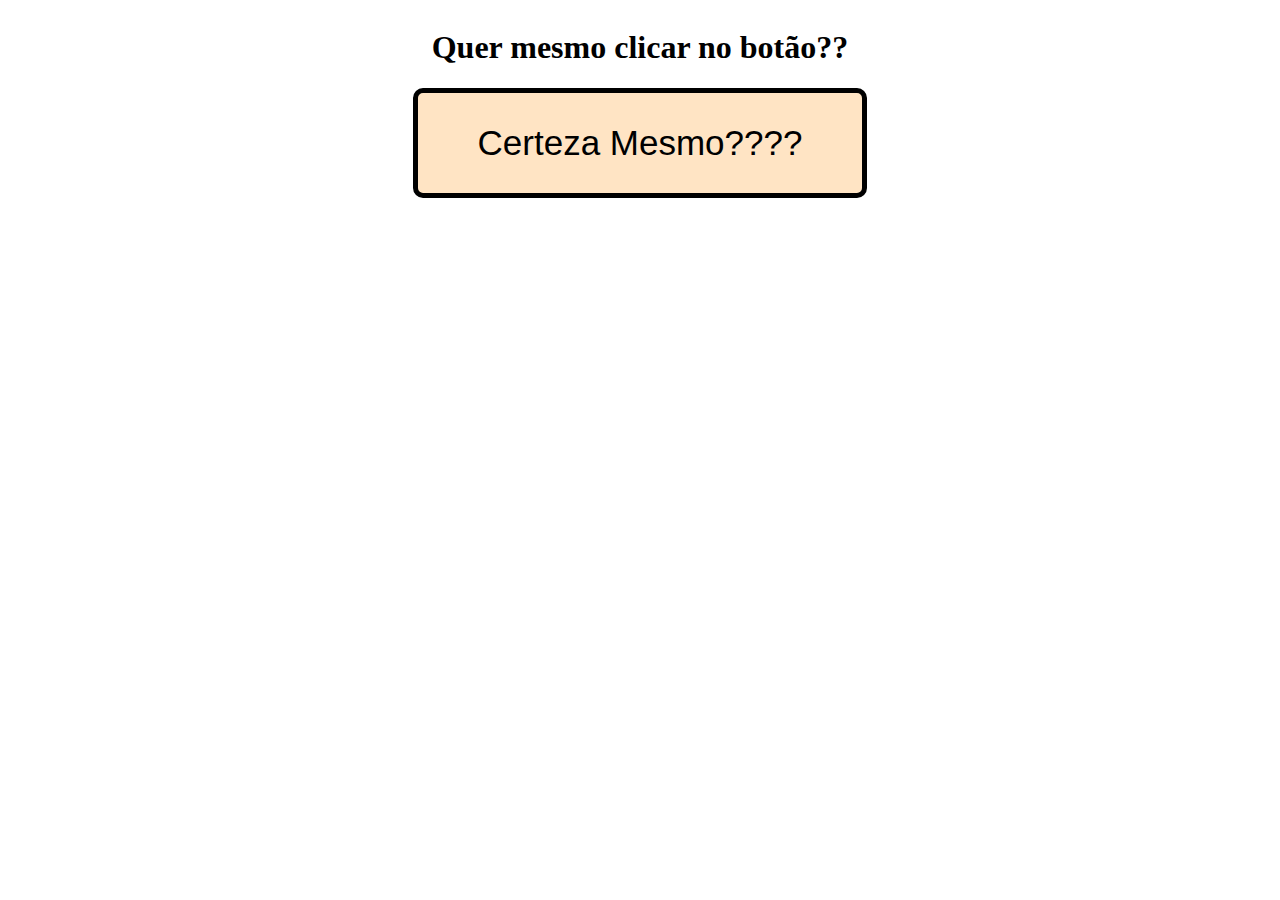
<file: animation.html>
<!DOCTYPE html>
<html lang="pt-BR">
<head>
    <meta charset="UTF-8">
    <meta http-equiv="X-UA-Compatible" content="IE=edge">
    <meta name="viewport" content="width=device-width, initial-scale=1.0">
    <title>Animação</title>
    <link href="animation/style.css" rel="stylesheet" type="text/css" />
    <link rel="icon" type="image/x-icon" href="tomato.png">
</head>
<body>
    <div class="everything">
        <h1 id="title">Quer mesmo clicar no botão??</h1>
        <button id="button">Certeza Mesmo????</button>
        <audio controls hidden id="song">
          <source src="animation/roll.mp3" type="audio/mpeg">
        Seu navegador não suporta elemento de áudio.
        </audio>
      </div>
      <script src="animation/script.js"></script>
</body>
</html>
</file>
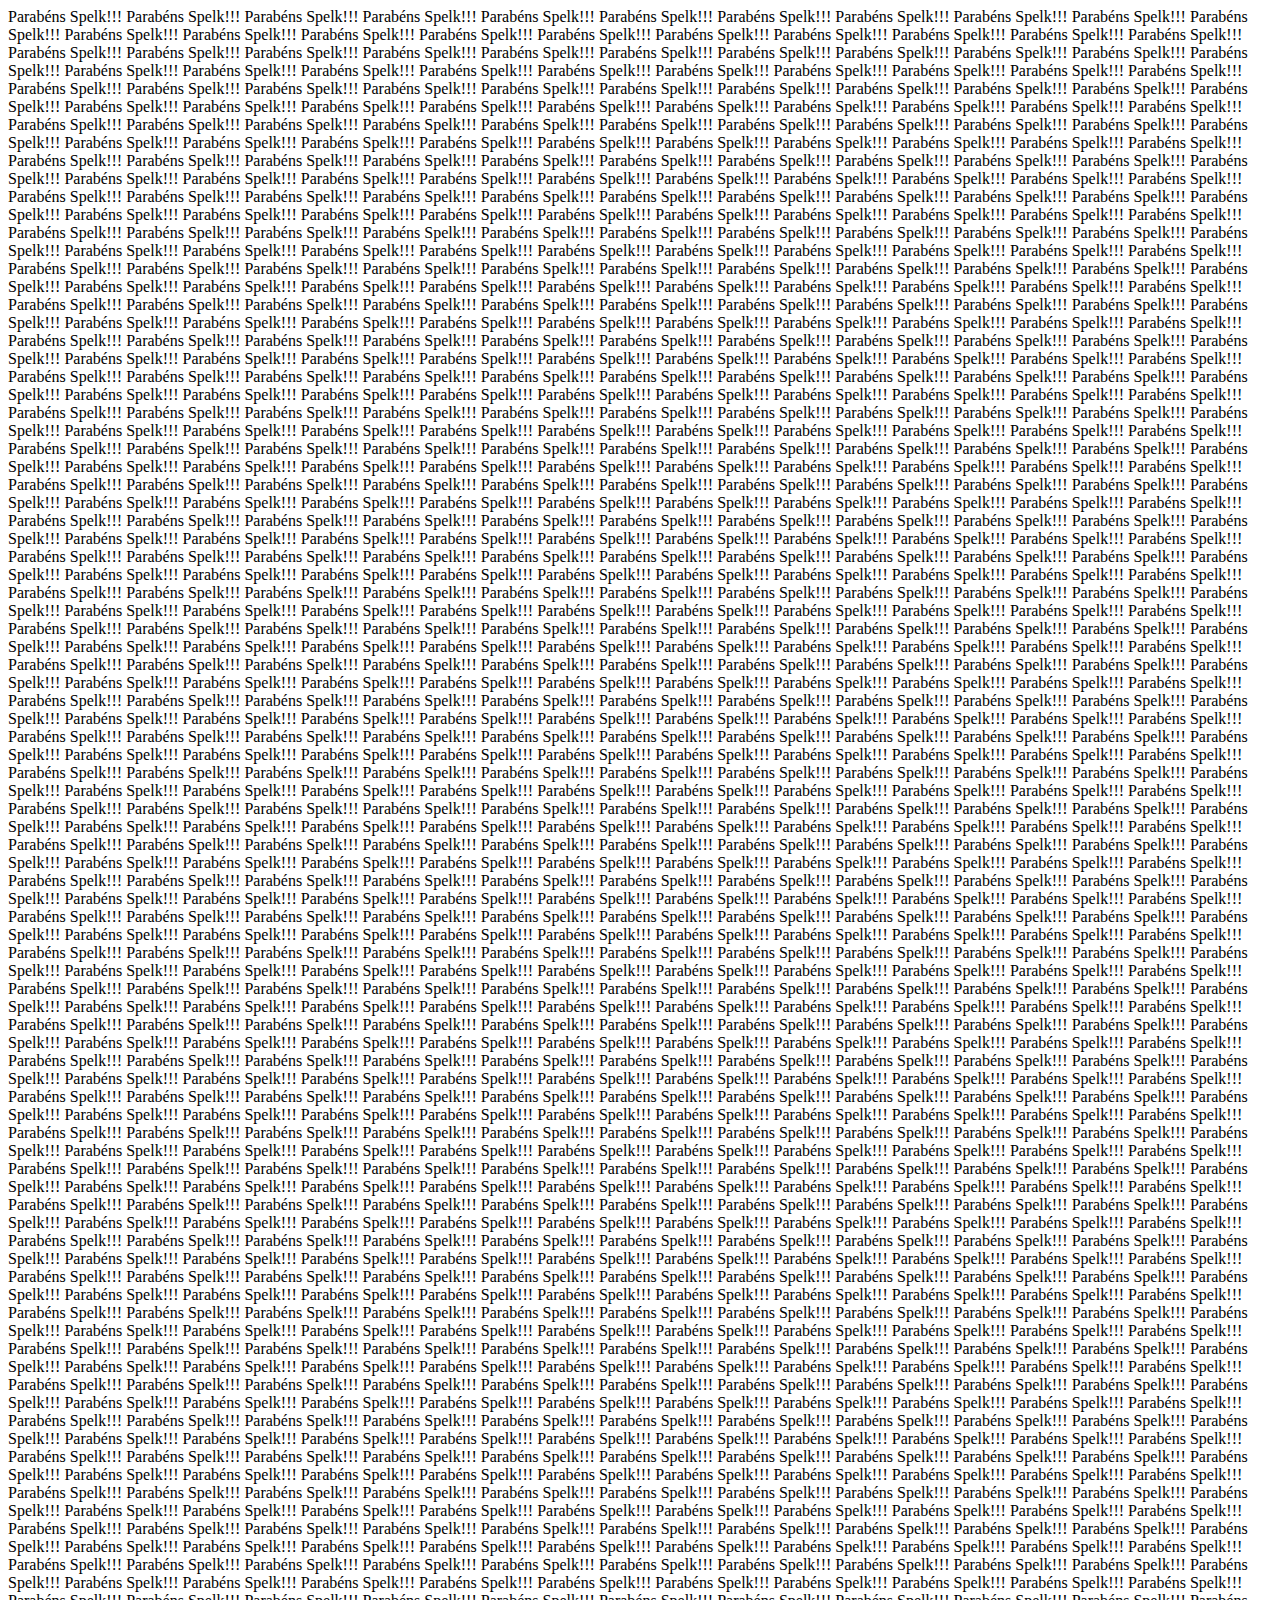
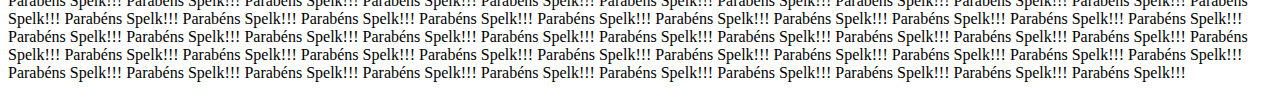
<file: parabens.html>
<head>
	<title>Parabéns Spelk!!!</title>
    <link rel="icon" type="image/x-icon" href="tomato.png">

    <meta content="Parabéns Spelk!!!" property="og:title" />
    <meta content="Parabéns Spelk!!! Parabéns Spelk!!! Parabéns Spelk!!!" property="og:description" />
    <meta content="https://pkbr.net/parabens.html" property="og:url" />
    <meta content="#43B581" data-react-helmet="true" name="theme-color" />

	<style>
		p {
			word-wrap: break-word;      /* IE 5.5-7 */
			white-space: -moz-pre-wrap; /* Firefox 1.0-2.0 */
			white-space: pre-wrap;      /* current browsers */
		}
	</style>
</head>
<body>
	<div onscroll="addText()">
		<p>Parabéns Spelk!!! Parabéns Spelk!!! Parabéns Spelk!!! Parabéns Spelk!!! Parabéns Spelk!!! Parabéns Spelk!!! Parabéns Spelk!!! Parabéns Spelk!!! Parabéns Spelk!!! Parabéns Spelk!!! Parabéns Spelk!!! Parabéns Spelk!!! Parabéns Spelk!!! Parabéns Spelk!!! Parabéns Spelk!!! Parabéns Spelk!!! Parabéns Spelk!!! Parabéns Spelk!!! Parabéns Spelk!!! Parabéns Spelk!!! Parabéns Spelk!!! Parabéns Spelk!!! Parabéns Spelk!!! Parabéns Spelk!!! Parabéns Spelk!!! Parabéns Spelk!!! Parabéns Spelk!!! Parabéns Spelk!!! Parabéns Spelk!!! Parabéns Spelk!!! Parabéns Spelk!!! Parabéns Spelk!!! Parabéns Spelk!!! Parabéns Spelk!!! Parabéns Spelk!!! Parabéns Spelk!!! Parabéns Spelk!!! Parabéns Spelk!!! Parabéns Spelk!!! Parabéns Spelk!!! Parabéns Spelk!!! Parabéns Spelk!!! Parabéns Spelk!!! Parabéns Spelk!!! Parabéns Spelk!!! Parabéns Spelk!!! Parabéns Spelk!!! Parabéns Spelk!!! Parabéns Spelk!!! Parabéns Spelk!!! Parabéns Spelk!!! Parabéns Spelk!!! Parabéns Spelk!!! Parabéns Spelk!!! Parabéns Spelk!!! Parabéns Spelk!!! Parabéns Spelk!!! Parabéns Spelk!!! Parabéns Spelk!!! Parabéns Spelk!!! Parabéns Spelk!!! Parabéns Spelk!!! Parabéns Spelk!!! Parabéns Spelk!!! Parabéns Spelk!!! Parabéns Spelk!!! Parabéns Spelk!!! Parabéns Spelk!!! Parabéns Spelk!!! Parabéns Spelk!!! Parabéns Spelk!!! Parabéns Spelk!!! Parabéns Spelk!!! Parabéns Spelk!!! Parabéns Spelk!!! Parabéns Spelk!!! Parabéns Spelk!!! Parabéns Spelk!!! Parabéns Spelk!!! Parabéns Spelk!!! Parabéns Spelk!!! Parabéns Spelk!!! Parabéns Spelk!!! Parabéns Spelk!!! Parabéns Spelk!!! Parabéns Spelk!!! Parabéns Spelk!!! Parabéns Spelk!!! Parabéns Spelk!!! Parabéns Spelk!!! Parabéns Spelk!!! Parabéns Spelk!!! Parabéns Spelk!!! Parabéns Spelk!!! Parabéns Spelk!!! Parabéns Spelk!!! Parabéns Spelk!!! Parabéns Spelk!!! Parabéns Spelk!!! Parabéns Spelk!!! Parabéns Spelk!!! Parabéns Spelk!!! Parabéns Spelk!!! Parabéns Spelk!!! Parabéns Spelk!!! Parabéns Spelk!!! Parabéns Spelk!!! Parabéns Spelk!!! Parabéns Spelk!!! Parabéns Spelk!!! Parabéns Spelk!!! Parabéns Spelk!!! Parabéns Spelk!!! Parabéns Spelk!!! Parabéns Spelk!!! Parabéns Spelk!!! Parabéns Spelk!!! Parabéns Spelk!!! Parabéns Spelk!!! Parabéns Spelk!!! Parabéns Spelk!!! Parabéns Spelk!!! Parabéns Spelk!!! Parabéns Spelk!!! Parabéns Spelk!!! Parabéns Spelk!!! Parabéns Spelk!!! Parabéns Spelk!!! Parabéns Spelk!!! Parabéns Spelk!!! Parabéns Spelk!!! Parabéns Spelk!!! Parabéns Spelk!!! Parabéns Spelk!!! Parabéns Spelk!!! Parabéns Spelk!!! Parabéns Spelk!!! Parabéns Spelk!!! Parabéns Spelk!!! Parabéns Spelk!!! Parabéns Spelk!!! Parabéns Spelk!!! Parabéns Spelk!!! Parabéns Spelk!!! Parabéns Spelk!!! Parabéns Spelk!!! Parabéns Spelk!!! Parabéns Spelk!!! Parabéns Spelk!!! Parabéns Spelk!!! Parabéns Spelk!!! Parabéns Spelk!!! Parabéns Spelk!!! Parabéns Spelk!!! Parabéns Spelk!!! Parabéns Spelk!!! Parabéns Spelk!!! Parabéns Spelk!!! Parabéns Spelk!!! Parabéns Spelk!!! Parabéns Spelk!!! Parabéns Spelk!!! Parabéns Spelk!!! Parabéns Spelk!!! Parabéns Spelk!!! Parabéns Spelk!!! Parabéns Spelk!!! Parabéns Spelk!!! Parabéns Spelk!!! Parabéns Spelk!!! Parabéns Spelk!!! Parabéns Spelk!!! Parabéns Spelk!!! Parabéns Spelk!!! Parabéns Spelk!!! Parabéns Spelk!!! Parabéns Spelk!!! Parabéns Spelk!!! Parabéns Spelk!!! Parabéns Spelk!!! Parabéns Spelk!!! Parabéns Spelk!!! Parabéns Spelk!!! Parabéns Spelk!!! Parabéns Spelk!!! Parabéns Spelk!!! Parabéns Spelk!!! Parabéns Spelk!!! Parabéns Spelk!!! Parabéns Spelk!!! Parabéns Spelk!!! Parabéns Spelk!!! Parabéns Spelk!!! Parabéns Spelk!!! Parabéns Spelk!!! Parabéns Spelk!!! Parabéns Spelk!!! Parabéns Spelk!!! Parabéns Spelk!!! Parabéns Spelk!!! Parabéns Spelk!!! Parabéns Spelk!!! Parabéns Spelk!!! Parabéns Spelk!!! Parabéns Spelk!!! Parabéns Spelk!!! Parabéns Spelk!!! Parabéns Spelk!!! Parabéns Spelk!!! Parabéns Spelk!!! Parabéns Spelk!!! Parabéns Spelk!!! Parabéns Spelk!!! Parabéns Spelk!!! Parabéns Spelk!!! Parabéns Spelk!!! Parabéns Spelk!!! Parabéns Spelk!!! Parabéns Spelk!!! Parabéns Spelk!!! Parabéns Spelk!!! Parabéns Spelk!!! Parabéns Spelk!!! Parabéns Spelk!!! Parabéns Spelk!!! Parabéns Spelk!!! Parabéns Spelk!!! Parabéns Spelk!!! Parabéns Spelk!!! Parabéns Spelk!!! Parabéns Spelk!!! Parabéns Spelk!!! Parabéns Spelk!!! Parabéns Spelk!!! Parabéns Spelk!!! Parabéns Spelk!!! Parabéns Spelk!!! Parabéns Spelk!!! Parabéns Spelk!!! Parabéns Spelk!!! Parabéns Spelk!!! Parabéns Spelk!!! Parabéns Spelk!!! Parabéns Spelk!!! Parabéns Spelk!!! Parabéns Spelk!!! Parabéns Spelk!!! Parabéns Spelk!!! Parabéns Spelk!!! Parabéns Spelk!!! Parabéns Spelk!!! Parabéns Spelk!!! Parabéns Spelk!!! Parabéns Spelk!!! Parabéns Spelk!!! Parabéns Spelk!!! Parabéns Spelk!!! Parabéns Spelk!!! Parabéns Spelk!!! Parabéns Spelk!!! Parabéns Spelk!!! Parabéns Spelk!!! Parabéns Spelk!!! Parabéns Spelk!!! Parabéns Spelk!!! Parabéns Spelk!!! Parabéns Spelk!!! Parabéns Spelk!!! Parabéns Spelk!!! Parabéns Spelk!!! Parabéns Spelk!!! Parabéns Spelk!!! Parabéns Spelk!!! Parabéns Spelk!!! Parabéns Spelk!!! Parabéns Spelk!!! Parabéns Spelk!!! Parabéns Spelk!!! Parabéns Spelk!!! Parabéns Spelk!!! Parabéns Spelk!!! Parabéns Spelk!!! Parabéns Spelk!!! Parabéns Spelk!!! Parabéns Spelk!!! Parabéns Spelk!!! Parabéns Spelk!!! Parabéns Spelk!!! Parabéns Spelk!!! Parabéns Spelk!!! Parabéns Spelk!!! Parabéns Spelk!!! Parabéns Spelk!!! Parabéns Spelk!!! Parabéns Spelk!!! Parabéns Spelk!!! Parabéns Spelk!!! Parabéns Spelk!!! Parabéns Spelk!!! Parabéns Spelk!!! Parabéns Spelk!!! Parabéns Spelk!!! Parabéns Spelk!!! Parabéns Spelk!!! Parabéns Spelk!!! Parabéns Spelk!!! Parabéns Spelk!!! Parabéns Spelk!!! Parabéns Spelk!!! Parabéns Spelk!!! Parabéns Spelk!!! Parabéns Spelk!!! Parabéns Spelk!!! Parabéns Spelk!!! Parabéns Spelk!!! Parabéns Spelk!!! Parabéns Spelk!!! Parabéns Spelk!!! Parabéns Spelk!!! Parabéns Spelk!!! Parabéns Spelk!!! Parabéns Spelk!!! Parabéns Spelk!!! Parabéns Spelk!!! Parabéns Spelk!!! Parabéns Spelk!!! Parabéns Spelk!!! Parabéns Spelk!!! Parabéns Spelk!!! Parabéns Spelk!!! Parabéns Spelk!!! Parabéns Spelk!!! Parabéns Spelk!!! Parabéns Spelk!!! Parabéns Spelk!!! Parabéns Spelk!!! Parabéns Spelk!!! Parabéns Spelk!!! Parabéns Spelk!!! Parabéns Spelk!!! Parabéns Spelk!!! Parabéns Spelk!!! Parabéns Spelk!!! Parabéns Spelk!!! Parabéns Spelk!!! Parabéns Spelk!!! Parabéns Spelk!!! Parabéns Spelk!!! Parabéns Spelk!!! Parabéns Spelk!!! Parabéns Spelk!!! Parabéns Spelk!!! Parabéns Spelk!!! Parabéns Spelk!!! Parabéns Spelk!!! Parabéns Spelk!!! Parabéns Spelk!!! Parabéns Spelk!!! Parabéns Spelk!!! Parabéns Spelk!!! Parabéns Spelk!!! Parabéns Spelk!!! Parabéns Spelk!!! Parabéns Spelk!!! Parabéns Spelk!!! Parabéns Spelk!!! Parabéns Spelk!!! Parabéns Spelk!!! Parabéns Spelk!!! Parabéns Spelk!!! Parabéns Spelk!!! Parabéns Spelk!!! Parabéns Spelk!!! Parabéns Spelk!!! Parabéns Spelk!!! Parabéns Spelk!!! Parabéns Spelk!!! Parabéns Spelk!!! Parabéns Spelk!!! Parabéns Spelk!!! Parabéns Spelk!!! Parabéns Spelk!!! Parabéns Spelk!!! Parabéns Spelk!!! Parabéns Spelk!!! Parabéns Spelk!!! Parabéns Spelk!!! Parabéns Spelk!!! Parabéns Spelk!!! Parabéns Spelk!!! Parabéns Spelk!!! Parabéns Spelk!!! Parabéns Spelk!!! Parabéns Spelk!!! Parabéns Spelk!!! Parabéns Spelk!!! Parabéns Spelk!!! Parabéns Spelk!!! Parabéns Spelk!!! Parabéns Spelk!!! Parabéns Spelk!!! Parabéns Spelk!!! Parabéns Spelk!!! Parabéns Spelk!!! Parabéns Spelk!!! Parabéns Spelk!!! Parabéns Spelk!!! Parabéns Spelk!!! Parabéns Spelk!!! Parabéns Spelk!!! Parabéns Spelk!!! Parabéns Spelk!!! Parabéns Spelk!!! Parabéns Spelk!!! Parabéns Spelk!!! Parabéns Spelk!!! Parabéns Spelk!!! Parabéns Spelk!!! Parabéns Spelk!!! Parabéns Spelk!!! Parabéns Spelk!!! Parabéns Spelk!!! Parabéns Spelk!!! Parabéns Spelk!!! Parabéns Spelk!!! Parabéns Spelk!!! Parabéns Spelk!!! Parabéns Spelk!!! Parabéns Spelk!!! Parabéns Spelk!!! Parabéns Spelk!!! Parabéns Spelk!!! Parabéns Spelk!!! Parabéns Spelk!!! Parabéns Spelk!!! Parabéns Spelk!!! Parabéns Spelk!!! Parabéns Spelk!!! Parabéns Spelk!!! Parabéns Spelk!!! Parabéns Spelk!!! Parabéns Spelk!!! Parabéns Spelk!!! Parabéns Spelk!!! Parabéns Spelk!!! Parabéns Spelk!!! Parabéns Spelk!!! Parabéns Spelk!!! Parabéns Spelk!!! Parabéns Spelk!!! Parabéns Spelk!!! Parabéns Spelk!!! Parabéns Spelk!!! Parabéns Spelk!!! Parabéns Spelk!!! Parabéns Spelk!!! Parabéns Spelk!!! Parabéns Spelk!!! Parabéns Spelk!!! Parabéns Spelk!!! Parabéns Spelk!!! Parabéns Spelk!!! Parabéns Spelk!!! Parabéns Spelk!!! Parabéns Spelk!!! Parabéns Spelk!!! Parabéns Spelk!!! Parabéns Spelk!!! Parabéns Spelk!!! Parabéns Spelk!!! Parabéns Spelk!!! Parabéns Spelk!!! Parabéns Spelk!!! Parabéns Spelk!!! Parabéns Spelk!!! Parabéns Spelk!!! Parabéns Spelk!!! Parabéns Spelk!!! Parabéns Spelk!!! Parabéns Spelk!!! Parabéns Spelk!!! Parabéns Spelk!!! Parabéns Spelk!!! Parabéns Spelk!!! Parabéns Spelk!!! Parabéns Spelk!!! Parabéns Spelk!!! Parabéns Spelk!!! Parabéns Spelk!!! Parabéns Spelk!!! Parabéns Spelk!!! Parabéns Spelk!!! Parabéns Spelk!!! Parabéns Spelk!!! Parabéns Spelk!!! Parabéns Spelk!!! Parabéns Spelk!!! Parabéns Spelk!!! Parabéns Spelk!!! Parabéns Spelk!!! Parabéns Spelk!!! Parabéns Spelk!!! Parabéns Spelk!!! Parabéns Spelk!!! Parabéns Spelk!!! Parabéns Spelk!!! Parabéns Spelk!!! Parabéns Spelk!!! Parabéns Spelk!!! Parabéns Spelk!!! Parabéns Spelk!!! Parabéns Spelk!!! Parabéns Spelk!!! Parabéns Spelk!!! Parabéns Spelk!!! Parabéns Spelk!!! Parabéns Spelk!!! Parabéns Spelk!!! Parabéns Spelk!!! Parabéns Spelk!!! Parabéns Spelk!!! Parabéns Spelk!!! Parabéns Spelk!!! Parabéns Spelk!!! Parabéns Spelk!!! Parabéns Spelk!!! Parabéns Spelk!!! Parabéns Spelk!!! Parabéns Spelk!!! Parabéns Spelk!!! Parabéns Spelk!!! Parabéns Spelk!!! Parabéns Spelk!!! Parabéns Spelk!!! Parabéns Spelk!!! Parabéns Spelk!!! Parabéns Spelk!!! Parabéns Spelk!!! Parabéns Spelk!!! Parabéns Spelk!!! Parabéns Spelk!!! Parabéns Spelk!!! Parabéns Spelk!!! Parabéns Spelk!!! Parabéns Spelk!!! Parabéns Spelk!!! Parabéns Spelk!!! Parabéns Spelk!!! Parabéns Spelk!!! Parabéns Spelk!!! Parabéns Spelk!!! Parabéns Spelk!!! Parabéns Spelk!!! Parabéns Spelk!!! Parabéns Spelk!!! Parabéns Spelk!!! Parabéns Spelk!!! Parabéns Spelk!!! Parabéns Spelk!!! Parabéns Spelk!!! Parabéns Spelk!!! Parabéns Spelk!!! Parabéns Spelk!!! Parabéns Spelk!!! Parabéns Spelk!!! Parabéns Spelk!!! Parabéns Spelk!!! Parabéns Spelk!!! Parabéns Spelk!!! Parabéns Spelk!!! Parabéns Spelk!!! Parabéns Spelk!!! Parabéns Spelk!!! Parabéns Spelk!!! Parabéns Spelk!!! Parabéns Spelk!!! Parabéns Spelk!!! Parabéns Spelk!!! Parabéns Spelk!!! Parabéns Spelk!!! Parabéns Spelk!!! Parabéns Spelk!!! Parabéns Spelk!!! Parabéns Spelk!!! Parabéns Spelk!!! Parabéns Spelk!!! Parabéns Spelk!!! Parabéns Spelk!!! Parabéns Spelk!!! Parabéns Spelk!!! Parabéns Spelk!!! Parabéns Spelk!!! Parabéns Spelk!!! Parabéns Spelk!!! Parabéns Spelk!!! Parabéns Spelk!!! Parabéns Spelk!!! Parabéns Spelk!!! Parabéns Spelk!!! Parabéns Spelk!!! Parabéns Spelk!!! Parabéns Spelk!!! Parabéns Spelk!!! Parabéns Spelk!!! Parabéns Spelk!!! Parabéns Spelk!!! Parabéns Spelk!!! Parabéns Spelk!!! Parabéns Spelk!!! Parabéns Spelk!!! Parabéns Spelk!!! Parabéns Spelk!!! Parabéns Spelk!!! Parabéns Spelk!!! Parabéns Spelk!!! Parabéns Spelk!!! Parabéns Spelk!!! Parabéns Spelk!!! Parabéns Spelk!!! Parabéns Spelk!!! Parabéns Spelk!!! Parabéns Spelk!!! Parabéns Spelk!!! Parabéns Spelk!!! Parabéns Spelk!!! Parabéns Spelk!!! Parabéns Spelk!!! Parabéns Spelk!!! Parabéns Spelk!!! Parabéns Spelk!!! Parabéns Spelk!!! Parabéns Spelk!!! Parabéns Spelk!!! Parabéns Spelk!!! Parabéns Spelk!!! Parabéns Spelk!!! Parabéns Spelk!!! Parabéns Spelk!!! Parabéns Spelk!!! Parabéns Spelk!!! Parabéns Spelk!!! Parabéns Spelk!!! Parabéns Spelk!!! Parabéns Spelk!!! Parabéns Spelk!!! Parabéns Spelk!!! Parabéns Spelk!!! Parabéns Spelk!!! Parabéns Spelk!!! Parabéns Spelk!!! Parabéns Spelk!!! Parabéns Spelk!!! Parabéns Spelk!!! Parabéns Spelk!!! Parabéns Spelk!!! Parabéns Spelk!!! Parabéns Spelk!!! Parabéns Spelk!!! Parabéns Spelk!!! Parabéns Spelk!!! Parabéns Spelk!!! Parabéns Spelk!!! Parabéns Spelk!!! Parabéns Spelk!!! Parabéns Spelk!!! Parabéns Spelk!!! Parabéns Spelk!!! Parabéns Spelk!!! Parabéns Spelk!!! Parabéns Spelk!!! Parabéns Spelk!!! Parabéns Spelk!!! Parabéns Spelk!!! Parabéns Spelk!!! Parabéns Spelk!!! Parabéns Spelk!!! Parabéns Spelk!!! Parabéns Spelk!!! Parabéns Spelk!!! Parabéns Spelk!!! Parabéns Spelk!!! Parabéns Spelk!!! Parabéns Spelk!!! Parabéns Spelk!!! Parabéns Spelk!!! Parabéns Spelk!!! Parabéns Spelk!!! Parabéns Spelk!!! Parabéns Spelk!!! Parabéns Spelk!!! Parabéns Spelk!!! Parabéns Spelk!!! Parabéns Spelk!!! Parabéns Spelk!!! Parabéns Spelk!!! Parabéns Spelk!!! Parabéns Spelk!!! Parabéns Spelk!!! Parabéns Spelk!!! Parabéns Spelk!!! Parabéns Spelk!!! Parabéns Spelk!!! Parabéns Spelk!!! Parabéns Spelk!!! Parabéns Spelk!!! Parabéns Spelk!!! Parabéns Spelk!!! Parabéns Spelk!!! Parabéns Spelk!!! Parabéns Spelk!!! Parabéns Spelk!!! Parabéns Spelk!!! Parabéns Spelk!!! Parabéns Spelk!!! Parabéns Spelk!!! Parabéns Spelk!!! Parabéns Spelk!!! Parabéns Spelk!!! Parabéns Spelk!!! Parabéns Spelk!!! Parabéns Spelk!!! Parabéns Spelk!!! Parabéns Spelk!!! Parabéns Spelk!!! Parabéns Spelk!!! Parabéns Spelk!!! Parabéns Spelk!!! Parabéns Spelk!!! Parabéns Spelk!!! Parabéns Spelk!!! Parabéns Spelk!!! Parabéns Spelk!!! Parabéns Spelk!!! Parabéns Spelk!!! Parabéns Spelk!!! Parabéns Spelk!!! Parabéns Spelk!!! Parabéns Spelk!!! Parabéns Spelk!!! Parabéns Spelk!!! Parabéns Spelk!!! Parabéns Spelk!!! Parabéns Spelk!!! Parabéns Spelk!!! Parabéns Spelk!!! Parabéns Spelk!!! Parabéns Spelk!!! Parabéns Spelk!!! Parabéns Spelk!!! Parabéns Spelk!!! Parabéns Spelk!!! Parabéns Spelk!!! Parabéns Spelk!!! Parabéns Spelk!!! Parabéns Spelk!!! Parabéns Spelk!!! Parabéns Spelk!!! Parabéns Spelk!!! Parabéns Spelk!!! Parabéns Spelk!!! Parabéns Spelk!!! Parabéns Spelk!!! Parabéns Spelk!!! Parabéns Spelk!!! Parabéns Spelk!!! Parabéns Spelk!!! Parabéns Spelk!!! Parabéns Spelk!!! Parabéns Spelk!!! Parabéns Spelk!!! Parabéns Spelk!!! Parabéns Spelk!!! Parabéns Spelk!!! Parabéns Spelk!!! Parabéns Spelk!!! Parabéns Spelk!!! Parabéns Spelk!!! Parabéns Spelk!!! Parabéns Spelk!!! Parabéns Spelk!!! Parabéns Spelk!!! Parabéns Spelk!!! Parabéns Spelk!!! Parabéns Spelk!!! Parabéns Spelk!!! Parabéns Spelk!!! Parabéns Spelk!!! Parabéns Spelk!!! Parabéns Spelk!!! Parabéns Spelk!!! Parabéns Spelk!!! Parabéns Spelk!!! Parabéns Spelk!!! Parabéns Spelk!!! Parabéns Spelk!!! Parabéns Spelk!!! Parabéns Spelk!!! Parabéns Spelk!!! Parabéns Spelk!!! Parabéns Spelk!!! Parabéns Spelk!!! Parabéns Spelk!!! Parabéns Spelk!!! Parabéns Spelk!!! Parabéns Spelk!!! Parabéns Spelk!!! Parabéns Spelk!!! Parabéns Spelk!!! Parabéns Spelk!!! Parabéns Spelk!!! Parabéns Spelk!!! Parabéns Spelk!!! Parabéns Spelk!!! Parabéns Spelk!!! Parabéns Spelk!!! Parabéns Spelk!!! Parabéns Spelk!!! Parabéns Spelk!!! Parabéns Spelk!!! Parabéns Spelk!!! Parabéns Spelk!!! Parabéns Spelk!!! Parabéns Spelk!!! Parabéns Spelk!!! Parabéns Spelk!!! Parabéns Spelk!!! Parabéns Spelk!!! Parabéns Spelk!!! Parabéns Spelk!!! Parabéns Spelk!!! Parabéns Spelk!!! Parabéns Spelk!!! Parabéns Spelk!!! Parabéns Spelk!!! Parabéns Spelk!!! Parabéns Spelk!!! Parabéns Spelk!!! Parabéns Spelk!!! Parabéns Spelk!!! Parabéns Spelk!!! Parabéns Spelk!!! Parabéns Spelk!!! Parabéns Spelk!!! Parabéns Spelk!!! Parabéns Spelk!!! Parabéns Spelk!!! Parabéns Spelk!!! Parabéns Spelk!!! Parabéns Spelk!!! Parabéns Spelk!!! Parabéns Spelk!!! Parabéns Spelk!!! Parabéns Spelk!!! Parabéns Spelk!!! Parabéns Spelk!!! Parabéns Spelk!!! Parabéns Spelk!!! Parabéns Spelk!!! Parabéns Spelk!!! Parabéns Spelk!!! Parabéns Spelk!!! Parabéns Spelk!!! Parabéns Spelk!!! Parabéns Spelk!!! Parabéns Spelk!!! Parabéns Spelk!!! Parabéns Spelk!!! Parabéns Spelk!!! Parabéns Spelk!!! Parabéns Spelk!!! Parabéns Spelk!!! Parabéns Spelk!!! Parabéns Spelk!!! Parabéns Spelk!!! Parabéns Spelk!!! Parabéns Spelk!!! Parabéns Spelk!!! Parabéns Spelk!!! Parabéns Spelk!!! Parabéns Spelk!!! Parabéns Spelk!!! Parabéns Spelk!!! Parabéns Spelk!!! Parabéns Spelk!!! Parabéns Spelk!!! Parabéns Spelk!!! Parabéns Spelk!!! Parabéns Spelk!!! Parabéns Spelk!!! Parabéns Spelk!!! Parabéns Spelk!!! Parabéns Spelk!!! Parabéns Spelk!!! Parabéns Spelk!!! Parabéns Spelk!!! Parabéns Spelk!!! Parabéns Spelk!!! Parabéns Spelk!!! Parabéns Spelk!!! Parabéns Spelk!!! Parabéns Spelk!!! Parabéns Spelk!!! Parabéns Spelk!!! Parabéns Spelk!!! Parabéns Spelk!!! Parabéns Spelk!!! Parabéns Spelk!!! Parabéns Spelk!!! Parabéns Spelk!!! Parabéns Spelk!!! Parabéns Spelk!!! Parabéns Spelk!!! Parabéns Spelk!!! Parabéns Spelk!!! Parabéns Spelk!!! Parabéns Spelk!!! Parabéns Spelk!!! Parabéns Spelk!!! Parabéns Spelk!!! Parabéns Spelk!!! Parabéns Spelk!!! Parabéns Spelk!!! Parabéns Spelk!!! Parabéns Spelk!!! Parabéns Spelk!!! Parabéns Spelk!!! Parabéns Spelk!!! Parabéns Spelk!!! Parabéns Spelk!!! Parabéns Spelk!!! Parabéns Spelk!!! Parabéns Spelk!!! Parabéns Spelk!!! Parabéns Spelk!!! Parabéns Spelk!!! Parabéns Spelk!!! Parabéns Spelk!!! Parabéns Spelk!!! Parabéns Spelk!!! Parabéns Spelk!!! Parabéns Spelk!!! Parabéns Spelk!!! Parabéns Spelk!!! Parabéns Spelk!!! Parabéns Spelk!!! Parabéns Spelk!!! Parabéns Spelk!!! Parabéns Spelk!!! Parabéns Spelk!!! Parabéns Spelk!!! Parabéns Spelk!!! Parabéns Spelk!!! Parabéns Spelk!!! Parabéns Spelk!!! Parabéns Spelk!!! Parabéns Spelk!!! Parabéns Spelk!!! Parabéns Spelk!!! Parabéns Spelk!!! Parabéns Spelk!!! Parabéns Spelk!!! Parabéns Spelk!!! Parabéns Spelk!!! Parabéns Spelk!!! Parabéns Spelk!!! Parabéns Spelk!!! Parabéns Spelk!!! Parabéns Spelk!!! Parabéns Spelk!!! Parabéns Spelk!!! Parabéns Spelk!!! Parabéns Spelk!!! Parabéns Spelk!!! Parabéns Spelk!!! Parabéns Spelk!!! Parabéns Spelk!!! </p>
    </div>
	
	<script>
		let cachedY = 0;
	
		window.onscroll = function() {
			if(document.body.scrollTop > cachedY) {
				cachedY = document.body.scrollTop;
				let element = document.getElementsByTagName("p")[0];
				element.innerHTML = element.innerHTML + "Parabéns Spelk!!! Parabéns Spelk!!! Parabéns Spelk!!! Parabéns Spelk!!! Parabéns Spelk!!! Parabéns Spelk!!! Parabéns Spelk!!! Parabéns Spelk!!! Parabéns Spelk!!! Parabéns Spelk!!! Parabéns Spelk!!! Parabéns Spelk!!! Parabéns Spelk!!! Parabéns Spelk!!! Parabéns Spelk!!! Parabéns Spelk!!! Parabéns Spelk!!! Parabéns Spelk!!! Parabéns Spelk!!! Parabéns Spelk!!! Parabéns Spelk!!! Parabéns Spelk!!! Parabéns Spelk!!! Parabéns Spelk!!! Parabéns Spelk!!! Parabéns Spelk!!! Parabéns Spelk!!! Parabéns Spelk!!! Parabéns Spelk!!! Parabéns Spelk!!! Parabéns Spelk!!! Parabéns Spelk!!! Parabéns Spelk!!! Parabéns Spelk!!! Parabéns Spelk!!! Parabéns Spelk!!! Parabéns Spelk!!! Parabéns Spelk!!! Parabéns Spelk!!! ";
			}
		}
	</script>
</body>
</file>
<file: animation/style.css>
#button {
    background-color: bisque;
    padding: 30px 60px;
    font-size: 35px;
    border-radius: 10px;
    border: 5px solid black;
  }
  
  #button:hover {
    background-color: aquamarine;
    cursor: pointer;
  }
  
  #title {
    text-align: center;
  }
  
  .everything {
    display: flex;
    justify-content: center;
    align-items: center;
    flex-direction: column;
  }
</file>
